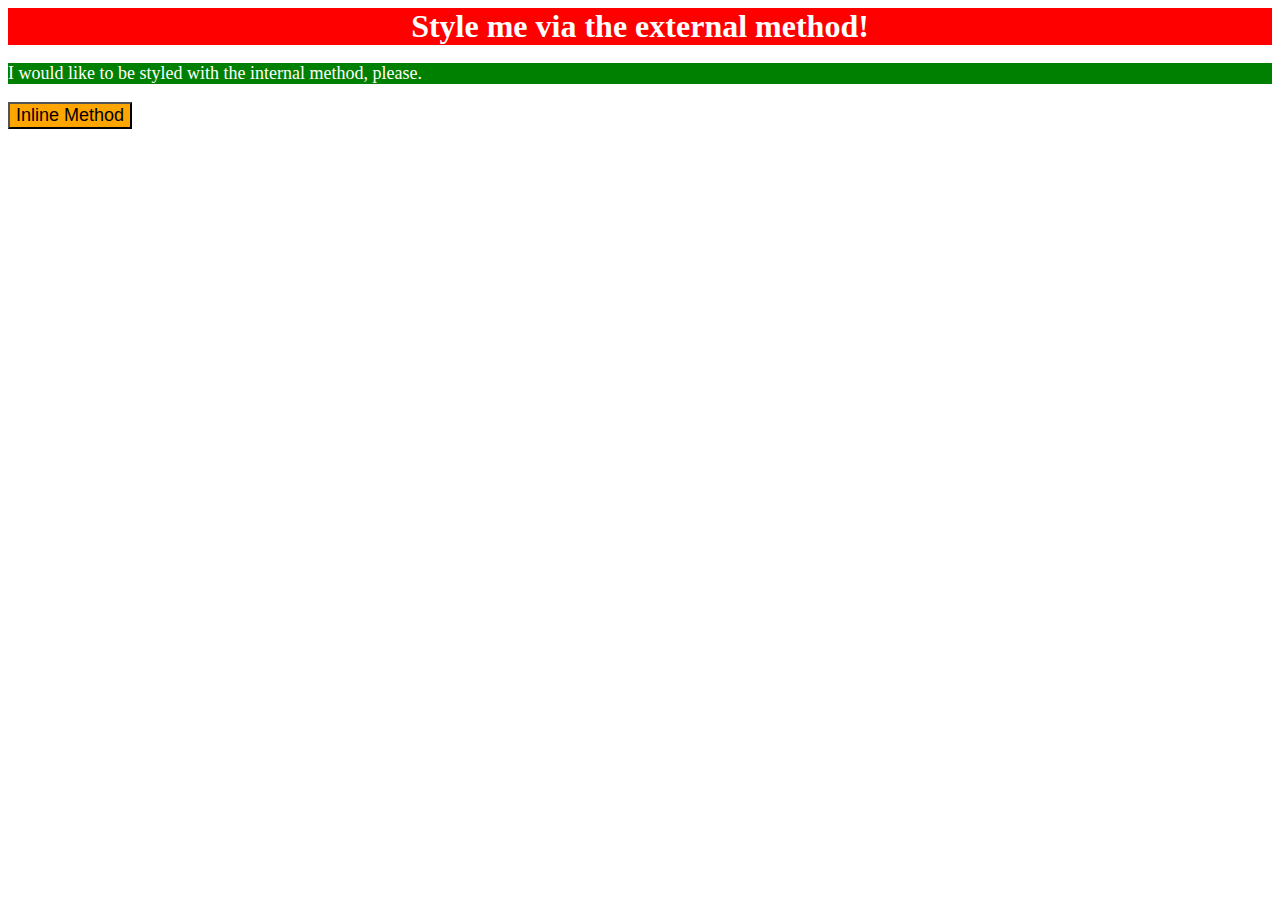
<file: foundations/intro-to-css/01-css-methods/index.html>
<!DOCTYPE html>
<html lang="en">
  <head>
    <meta charset="UTF-8">
    <meta http-equiv="X-UA-Compatible" content="IE=edge">
    <meta name="viewport" content="width=device-width, initial-scale=1.0">
    <link rel="stylesheet" href="index.css">
    <style>
      p {
        background-color: green;
        color: white;
        font-size: 18px;
      }
    </style>
    <title>Methods for Adding CSS</title>
  </head>
  <body>
    <div>Style me via the external method!</div>
    <p>I would like to be styled with the internal method, please.</p>
    <button style="background-color: orange; font-size: 18px;">Inline Method</button>
  </body>
</html>
</file>
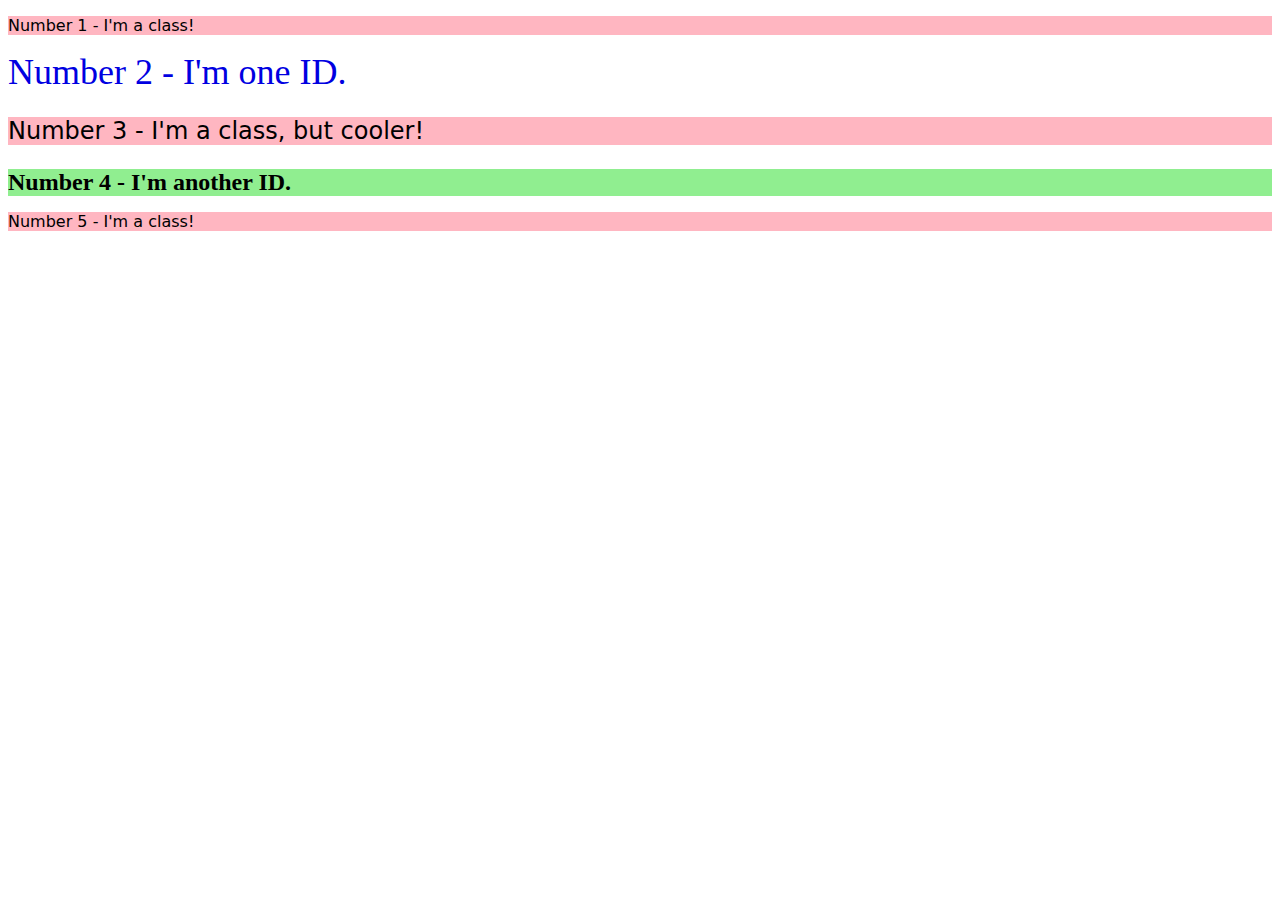
<file: foundations/intro-to-css/02-class-id-selectors/index.html>
<!DOCTYPE html>
<html lang="en">
  <head>
    <meta charset="UTF-8">
    <meta http-equiv="X-UA-Compatible" content="IE=edge">
    <meta name="viewport" content="width=device-width, initial-scale=1.0">
    <title>Class and ID Selectors</title>
    <link rel="stylesheet" href="style.css">
  </head>
  <body>
    <p class="oddNumberedElements">Number 1 - I'm a class!</p>
    <div id="numtwo">Number 2 - I'm one ID.</div>
    <p class="oddNumberedElements special">Number 3 - I'm a class, but cooler!</p>
    <div id="numfour">Number 4 - I'm another ID.</div>
    <p class="oddNumberedElements">Number 5 - I'm a class!</p>
  </body>
</html>
</file>
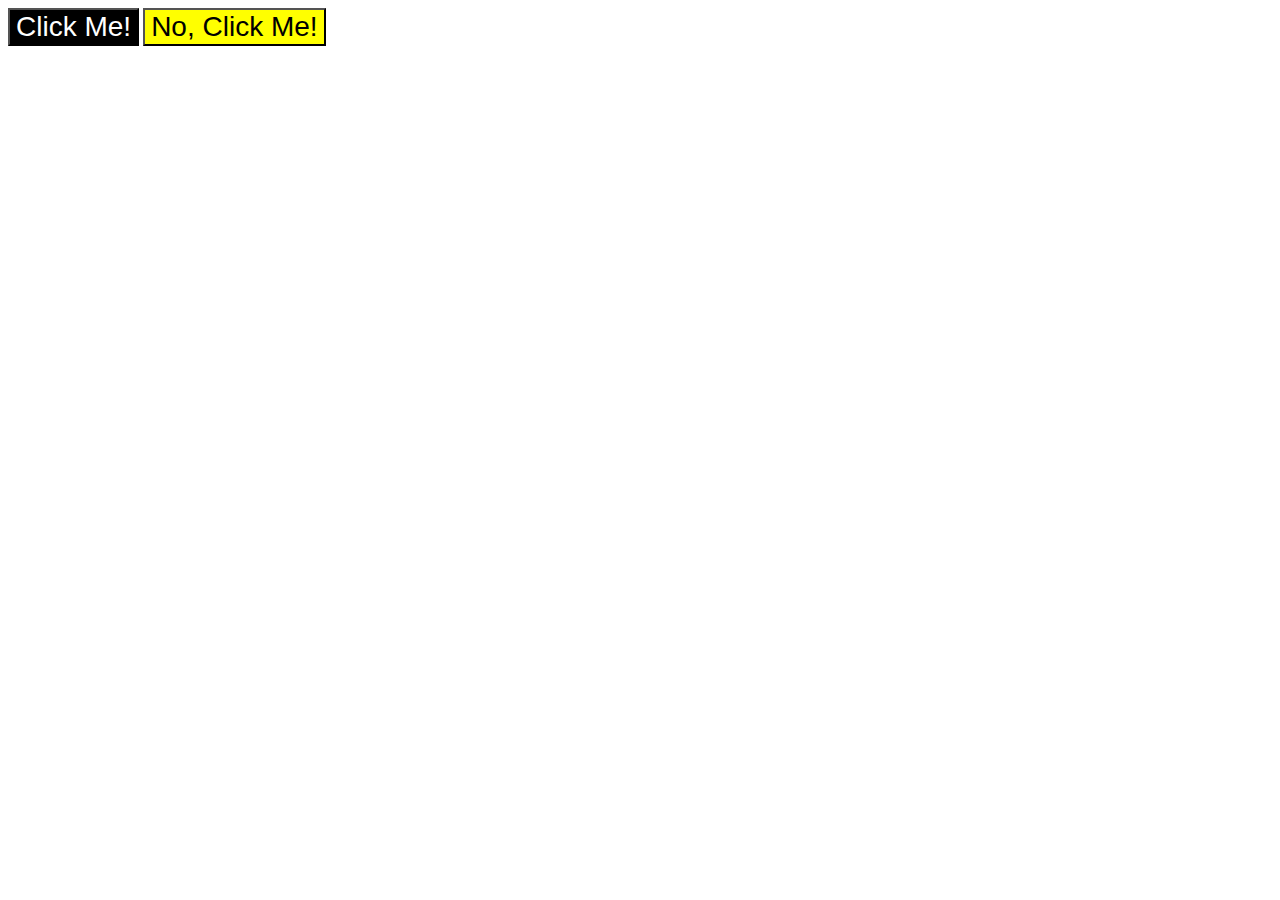
<file: foundations/intro-to-css/03-grouping-selectors/index.html>
<!DOCTYPE html>
<html lang="en">
  <head>
    <meta charset="UTF-8">
    <meta http-equiv="X-UA-Compatible" content="IE=edge">
    <meta name="viewport" content="width=device-width, initial-scale=1.0">
    <title>Grouping Selectors</title>
    <link rel="stylesheet" href="style.css">
  </head>
  <body>
    <button class="first">Click Me!</button>
    <button class="second">No, Click Me!</button>
  </body>
</html>
</file>
<file: foundations/intro-to-css/01-css-methods/index.css>
div {
    background-color: red;
    color: white;
    font-size: 32px;
    text-align: center;
    font-weight: bold;
}
</file>
<file: foundations/intro-to-css/02-class-id-selectors/style.css>
.oddNumberedElements {
    background-color: rgb(255, 182, 193);
    font-family: Verdana, "Dejavu Sans", sans-serif;
}
.special{
    font-size: 24px;
}
#numtwo {
    color: rgb(0,0,225);
    font-size: 36px;
}
#numfour{
    background-color: rgb(144, 238, 144);
    font-size: 24px;
    font-weight: bold;
}
</file>
<file: foundations/intro-to-css/03-grouping-selectors/style.css>
.first,  .second{
    font-size: 28px;
    font-family: Helvetica, 'Times New Roman', sans-serif;
}
.first{
    background-color: black;
    color: white;
}
.second{
    background-color: yellow;
}
</file>
